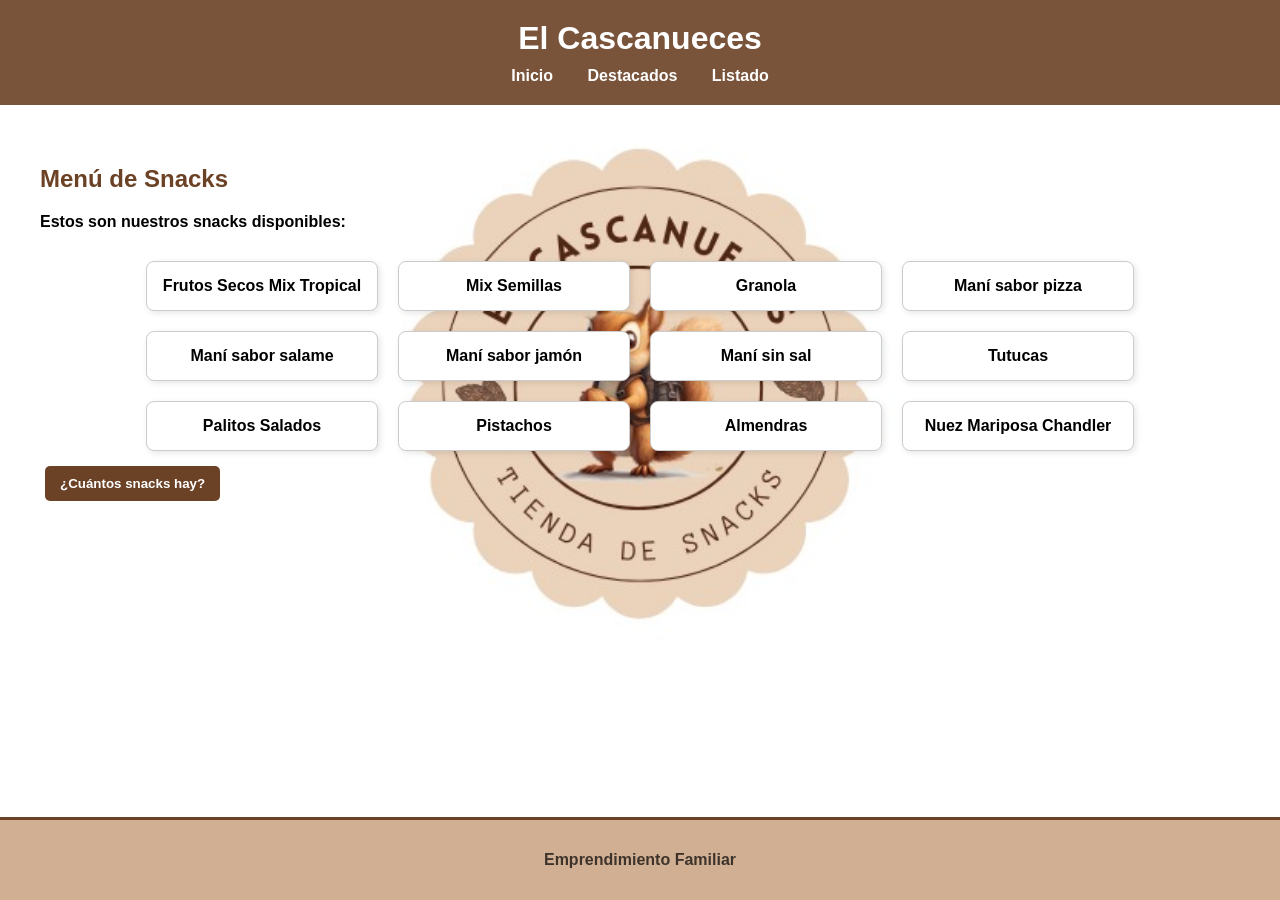
<file: index.html>
<!DOCTYPE html>
<html lang="es">
<head>
  <meta charset="UTF-8">
  <title>El Cascanueces</title>
  <link rel="stylesheet" href="styles.css"/>
</head>
<body>
 
  <header>
    <h1>El Cascanueces</h1>
    <nav>
      <a href="index.html">Inicio</a>
      <a href="destacados.html">Destacados</a>
      <a href="listado.html">Listado</a>
    </nav>
  </header>
 
  <main>
    <h2>Menú de Snacks</h2>
    <p><strong>Estos son nuestros snacks disponibles:</strong></p>
 
    <!-- Lista de meriendas generada por JS -->
    <div id="lista-meriendas"></div>
 
    <!-- Botón toggle -->
    <button id="btn-contar">¿Cuántos snacks hay?</button>
    <div id="contador-resultado" style="display:none;"></div>
  </main>
 
  <footer>
    <p>Emprendimiento Familiar</p>
  </footer>
 
  <!-- Enlazamos el JS -->
  <script src="main.js"></script>
</body>
</html>
</file>
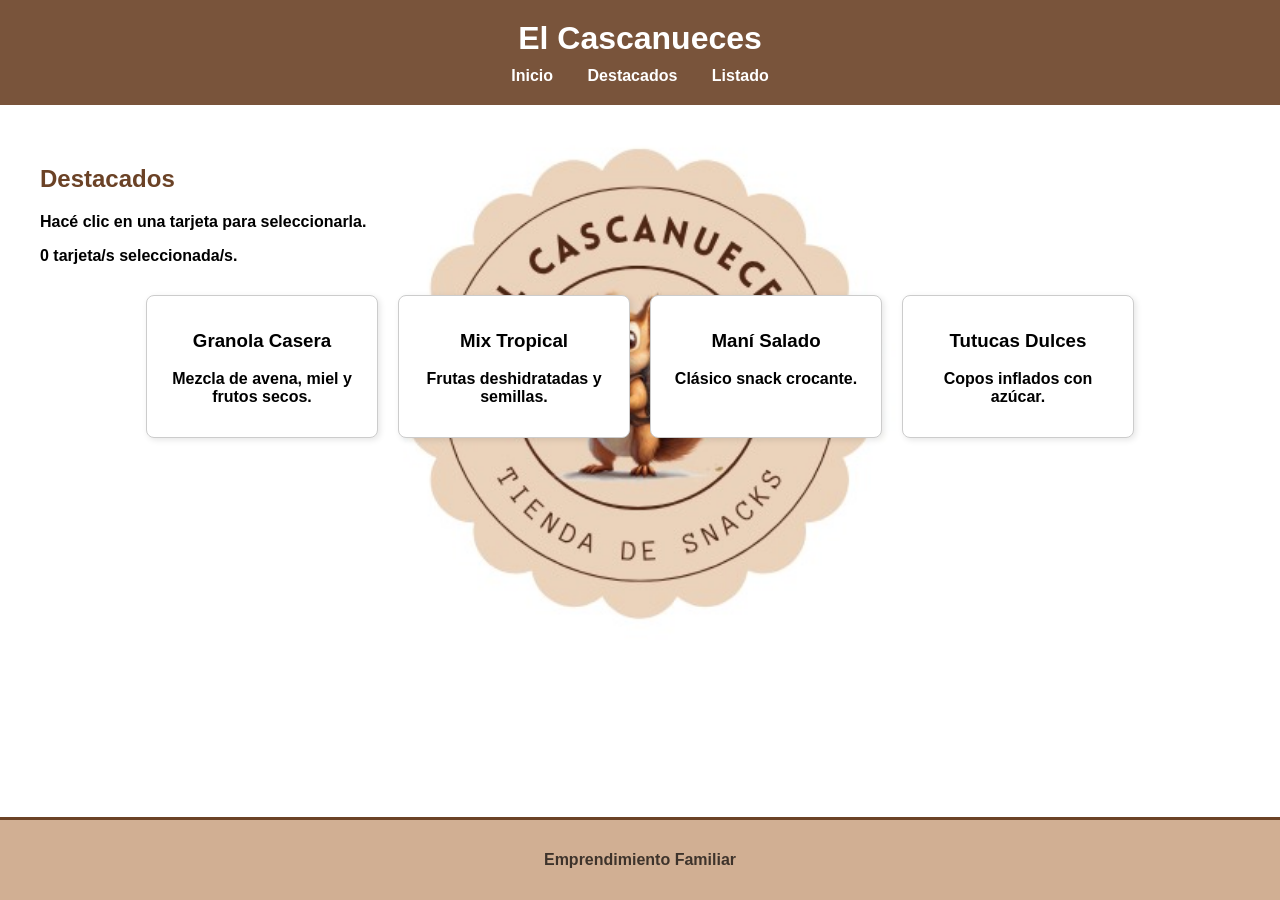
<file: destacados.html>
<!DOCTYPE html>
<html lang="es">
<head>
  <meta charset="UTF-8">
  <title>Destacados - El Cascanueces</title>
  <link rel="stylesheet" href="styles.css">
</head>
<body>

  <header>
    <h1>El Cascanueces</h1>
    <nav>
      <a href="index.html">Inicio</a>
      <a href="destacados.html">Destacados</a>
      <a href="listado.html">Listado</a>
    </nav>
  </header>

  <main>
    <section>
      <h2>Destacados</h2>
      <p>Hacé clic en una tarjeta para seleccionarla.</p>
      <p id="contador-seleccionadas">0 tarjeta/s seleccionada/s.</p>

      <div id="tarjetas-container">
        <!-- Las tarjetas se generan como <article> desde main.js -->
      </div>
    </section>
  </main>

  <footer>
    <p>Emprendimiento Familiar</p>
  </footer>

  <script src="main.js" defer></script>
</body>
</html>
</file>
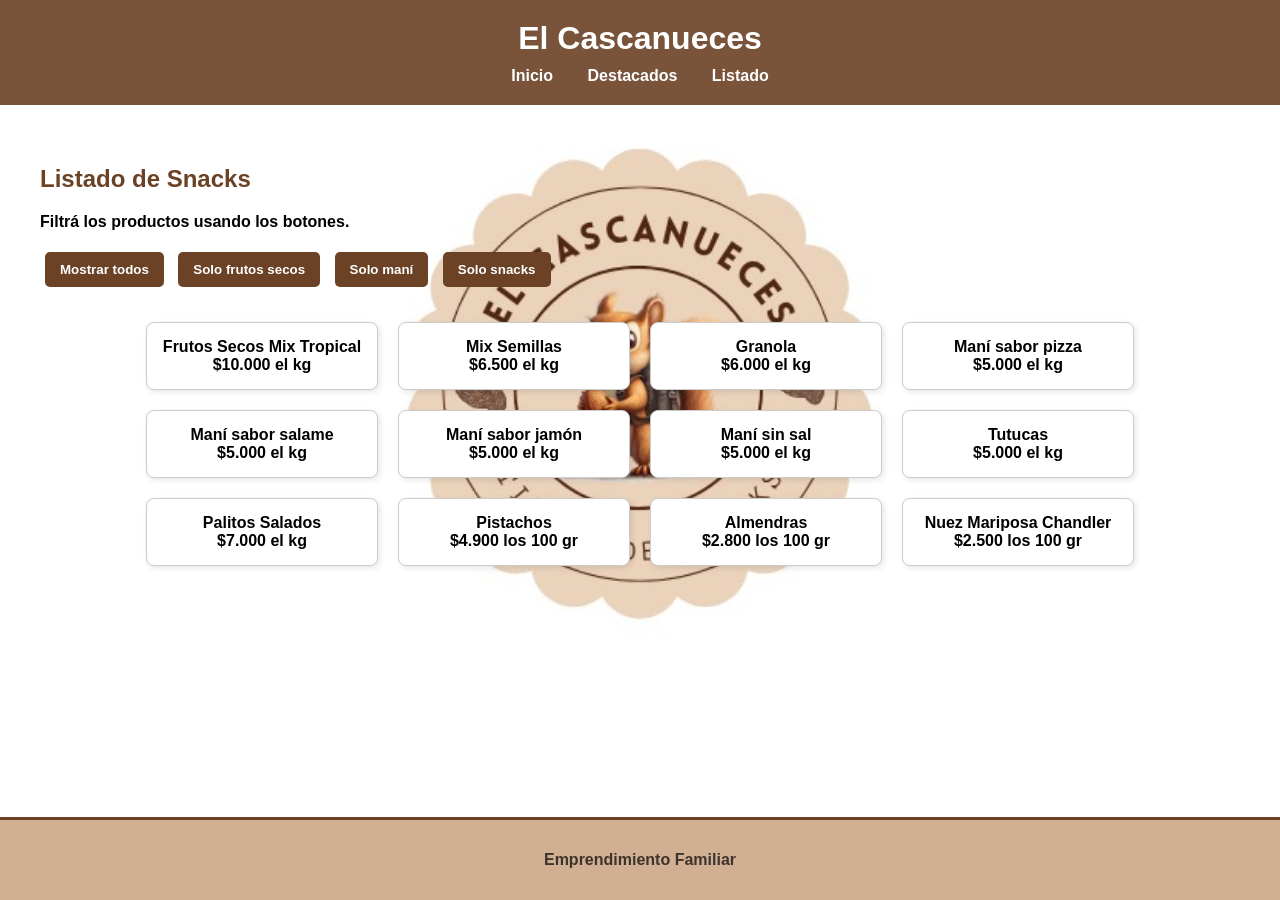
<file: listado.html>
<!DOCTYPE html>
<html lang="es">
<head>
  <meta charset="UTF-8">
  <title>Listado - El Cascanueces</title>
<link rel="stylesheet" href="styles.css">
</head>
<body>
 
  <header>
    <h1>El Cascanueces</h1>
    <nav>
      <a href="index.html">Inicio</a>
      <a href="destacados.html">Destacados</a>
      <a href="listado.html">Listado</a>
    </nav>
  </header>
 
  <main>
    <h2>Listado de Snacks</h2>
    <p>Filtrá los productos usando los botones.</p>
 
    <div class="botones-filtro">
      <button id="btn-todos">Mostrar todos</button>
      <button id="btn-frutas">Solo frutos secos</button>
      <button id="btn-mani">Solo maní</button>
      <button id="btn-snacks">Solo snacks</button>
    </div>
 
    <div id="lista-items"></div>
  </main>
 
  <footer>
    <p>Emprendimiento Familiar</p>
  </footer>
 
  <script src="main.js"></script>
</body>
</html>
</file>
<file: styles.css>
body {
  background-image: url("Snacks.jpeg");
  background-size: 60%;              
  background-position: center top;  
  background-repeat: no-repeat;
  background-attachment: fixed;
  margin: 0;
  font-family: Arial, sans-serif;
  font-weight: bold;                
}

/* Header */
header {
  background-color: rgba(107, 66, 38, 0.9);
  color: white;
  padding: 20px;
  text-align: center;
  font-weight: bold;
}

header h1 {
  margin: 0;
  font-size: 2em;
  font-weight: bold;
}

nav {
  margin-top: 10px;
}

nav a {
  color: white;
  text-decoration: none;
  margin: 0 15px;
  font-weight: bold;
}

nav a:hover {
  text-decoration: underline;
}

/* Main */
main {
  padding: 20px;
  border-radius: 10px;
  margin: 20px;
  font-weight: bold;
  background: none;  
}

h2 {
  color: #6b4226;
  font-weight: bold;
}

/* Botones */
button {
  background-color: #6b4226;
  color: white;
  border: none;
  padding: 10px 15px;
  margin: 5px;
  border-radius: 5px;
  cursor: pointer;
  transition: background-color 0.3s ease;
  font-weight: bold;
}

button:hover {
  background-color: #333;
}

/* Contenedores */
#lista-items, 
#lista-meriendas, 
#tarjetas-container {
  display: flex;
  flex-wrap: wrap;
  justify-content: center;
  margin-top: 20px;
}

/* Tarjetas */
.item-card, article {
  background-color: white; /* fondo inicial */
  border: 1px solid #ccc;
  border-radius: 8px;
  margin: 10px;
  padding: 15px;
  width: 200px;
  text-align: center;
  box-shadow: 2px 2px 6px rgba(0,0,0,0.1);
  transition: transform 0.2s ease, background-color 0.3s ease; 
  font-weight: bold;
}

.item-card:hover, article:hover {
  transform: scale(1.05); 
  background-color: rgba(179, 122, 76, 0.6); 
}

/* Footer */
footer {
  background-color: rgba(179, 122, 76, 0.6); 
  color: rgba(0,0,0,0.7);                    
  text-align: center;
  padding: 15px 0;
  font-size: 16px;
  position: fixed;
  bottom: 0;
  width: 100%;
  font-weight: bold;
  border-top: 3px solid #6b4226;
}
.seleccionada {
  background-color: rgba(179, 122, 76, 0.6);
  transform: scale(1.05);
  border: 2px solid #6b4226;
  cursor: default;
 }
</file>
